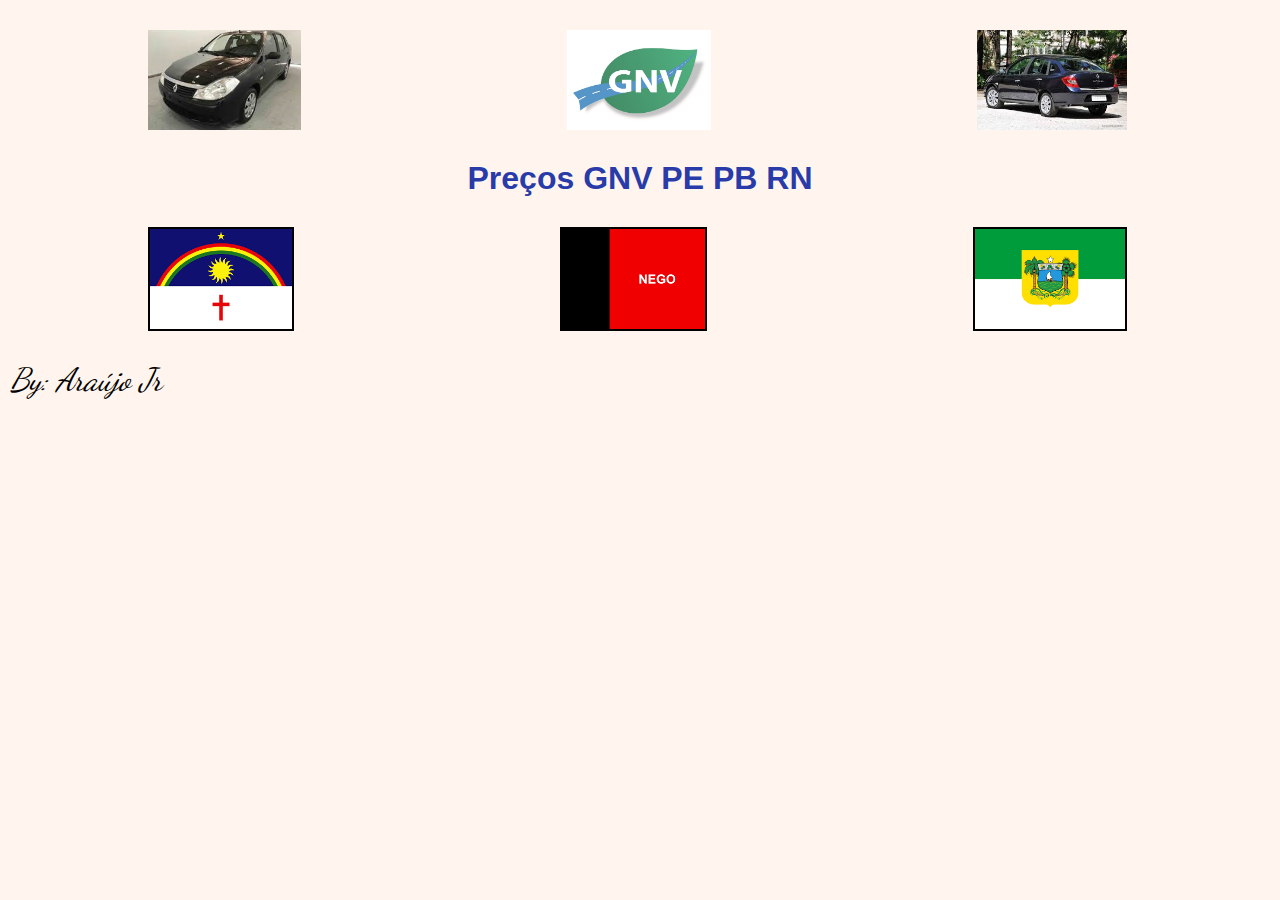
<file: index.html>
<!DOCTYPE html>
<html>
  <head>
    <meta charset="utf-8">
    <meta name="viewport" content="width=device-width", initial-scale=1.0">
    <title>GNV NE by Araujo Jr</title>
    <link href="style.css" rel="stylesheet" type="text/css" />
		<link href="https://fonts.googleapis.com/css2?family=Dancing+Script&display=swap" rel="stylesheet">
  </head>
  <body>
		<div class="topo">
			<img src="symbol 1.jpg" class="gnv">
			<img src="gnv.png" class="gnv">
			<img src="symbol 3.jpg" class="gnv symbol"/>
		</div>
		<h1>Preços GNV PE PB RN</h1>
		<div class="estados">
			<a href="PRECOS_PE.html"> <img src="PE.png" class="tamanho"></a>
			<a href="PRECOS_PB.html"><img src="PB.png" class="tamanho"></a>
			<a href="PRECOS_RN.html"><img src="RN.png" class="tamanho"></a>
		</div>
		<p>By: Araújo Jr</p>
  </body>
</html>
</file>
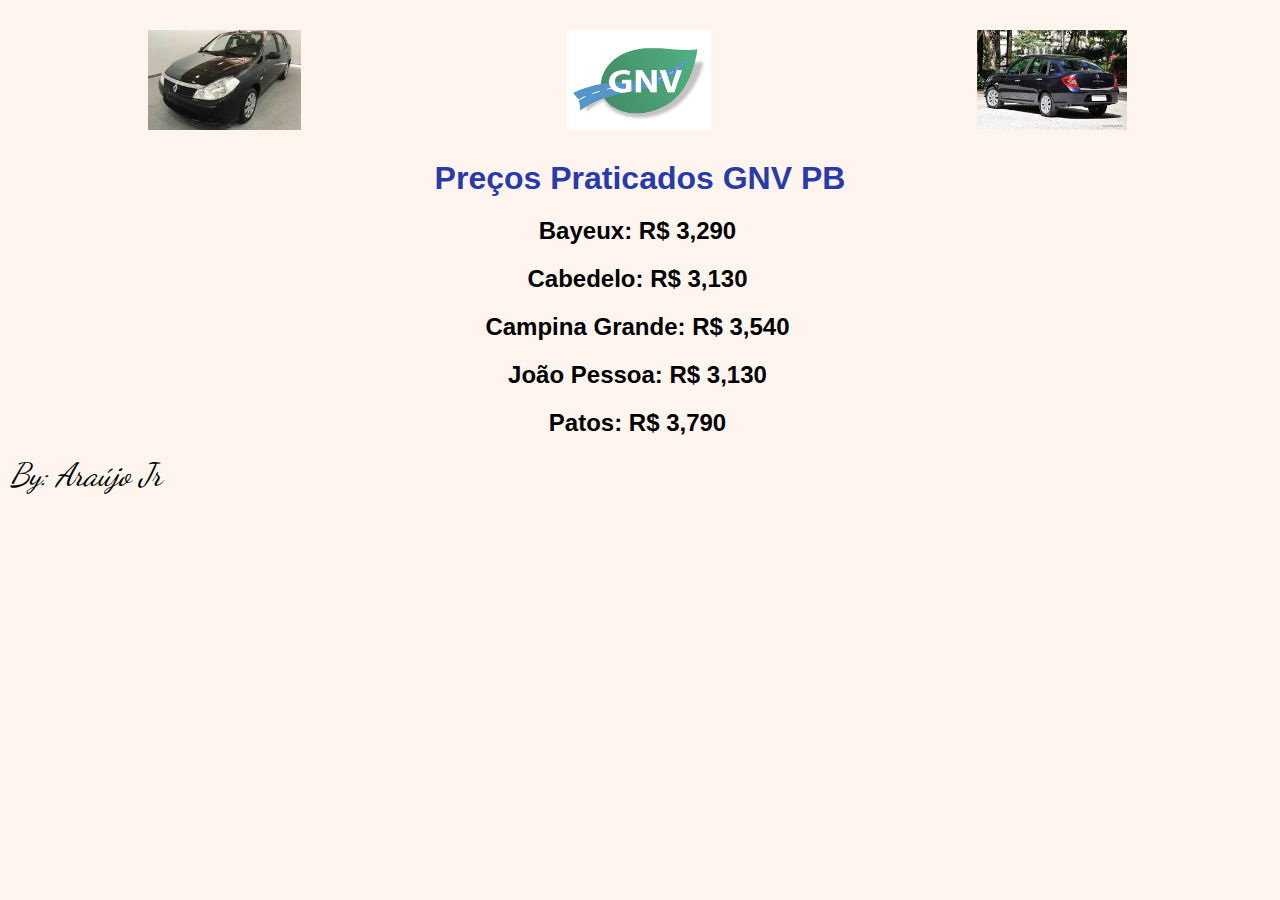
<file: PRECOS_PB.html>
<!DOCTYPE html>
<html>
  <head>
    <meta charset="utf-8">
    <meta name="viewport" content="width=device-width", initial-scale=1.0">
    <title>GNV NE by Araujo Jr</title>
    <link href="style.css" rel="stylesheet" type="text/css" />
		<link href="https://fonts.googleapis.com/css2?family=Dancing+Script&display=swap" rel="stylesheet">
  </head>
  <body>
		<div class="topo">
			<img src="symbol 1.jpg" class="gnv">
			<img src="gnv.png" class="gnv">
			<img src="symbol 3.jpg" class="gnv symbol"/>
		</div>
		<h1>Preços Praticados GNV PB</h1>
		<div class="estados">
			<div class="centro">
				<h2>Bayeux: R$ 3,290</h2>
				<h2>Cabedelo: R$ 3,130</h2>
				<h2>Campina Grande: R$ 3,540</h2>
				<h2>João Pessoa: R$ 3,130</h2>
				<h2>Patos: R$ 3,790</h2>
			</div>
		</div>
		<p>By: Araújo Jr</p>
  </body>
</html>
</file>
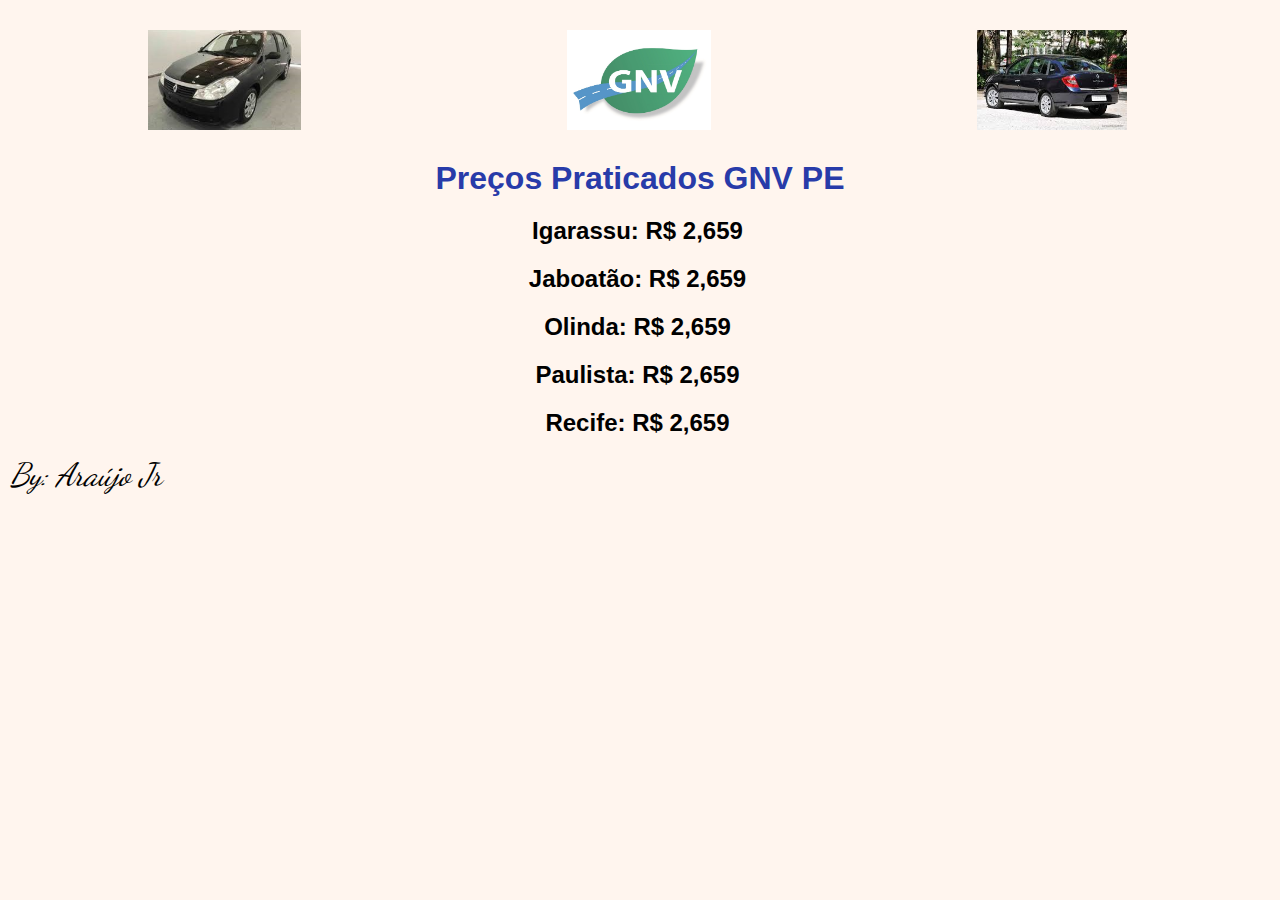
<file: PRECOS_PE.html>
<!DOCTYPE html>
<html>
  <head>
    <meta charset="utf-8">
    <meta name="viewport" content="width=device-width", initial-scale=1.0">
    <title>GNV NE by Araujo Jr</title>
    <link href="style.css" rel="stylesheet" type="text/css" />
		<link href="https://fonts.googleapis.com/css2?family=Dancing+Script&display=swap" rel="stylesheet">
  </head>
  <body>
		<div class="topo">
			<img src="symbol 1.jpg" class="gnv">
			<img src="gnv.png" class="gnv">
			<img src="symbol 3.jpg" class="gnv symbol"/>
		</div>
		<h1>Preços Praticados GNV PE</h1>
		<div class="estados">
			<div class="centro">
				<h2>Igarassu: R$ 2,659</h2>
				<h2>Jaboatão: R$ 2,659</h2>
				<h2>Olinda: R$ 2,659</h2>
				<h2>Paulista: R$ 2,659</h2>
				<h2>Recife: R$ 2,659</h2>
			</div>
		</div>
		<p>By: Araújo Jr</p>
  </body>
</html>
</file>
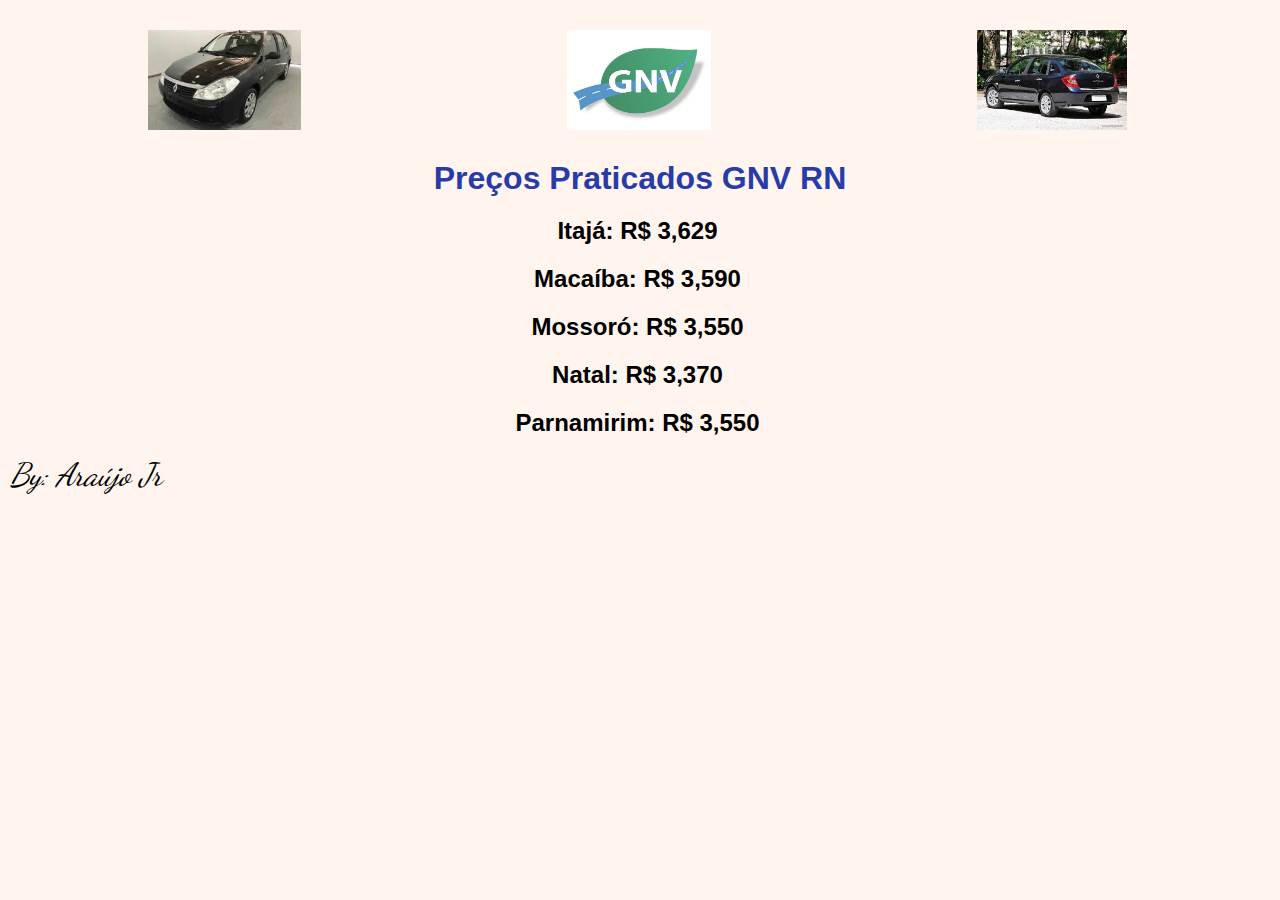
<file: PRECOS_RN.html>
<!DOCTYPE html>
<html>
  <head>
    <meta charset="utf-8">
    <meta name="viewport" content="width=device-width", initial-scale=1.0">
    <title>GNV NE by Araujo Jr</title>
    <link href="style.css" rel="stylesheet" type="text/css" />
		<link href="https://fonts.googleapis.com/css2?family=Dancing+Script&display=swap" rel="stylesheet">
  </head>
  <body>
		<div class="topo">
			<img src="symbol 1.jpg" class="gnv">
			<img src="gnv.png" class="gnv">
			<img src="symbol 3.jpg" class="gnv symbol"/>
		</div>
		<h1>Preços Praticados GNV RN</h1>
		<div class="estados">
			<div class="centro">
				<h2>Itajá: R$ 3,629</h2>
				<h2>Macaíba: R$ 3,590</h2>
				<h2>Mossoró: R$ 3,550</h2>
				<h2>Natal: R$ 3,370</h2>
				<h2>Parnamirim: R$ 3,550</h2>
			</div>
		</div>
		<p>By: Araújo Jr</p>
  </body>
</html>
</file>
<file: style.css>
body {
  font-family:  Arial;
  margin: 0;
  background: seashell;
	height: auto;
}
.gnv {
  height: 100px;
  display: block;
  margin: 30px auto 30px auto;
}
.topo {
  display: flex;
  justify-content: space-between;
  align-items: center;
  padding: 0 20px 0 15px;
}
h1 {
	color: #283ba9;
	text-align: center;
	margin-top: 0;
	margin-bottom: 0;
}
h2 {
	text-align: center;
}

p {
	font-family: "Dancing Script", cursive;
	font-style: italic;
	font-size: 2em;
	margin: 0 0 0 10px;

}

.tamanho {
	height: 100px;
	display: block;
  margin: 30px auto 30px auto;
	border: 2px solid black;
}
.estados {
  display: flex;
  justify-content: space-between;
  align-items: center;
  padding: 0 20px 0 15px;
	text-align: center;
}
a {
	margin: auto;
}
.centro {
	width: 100%;
}

@media (max-width: 600px) {
	body{
		margin: 0;
		padding: 0;
	}

	.symbol{
		display: none;
		width: 0;
	}
	.topo {
		display: flex;
  	justify-content: center;
  	align-items: center;
		width: auto;
  	/* padding: 0 20px 0 15px; */
	}
	.estados {
  display: block;
  padding: 0 20px 0 15px;
	
}
h1 {
	text-align: center;
}


}
</file>
